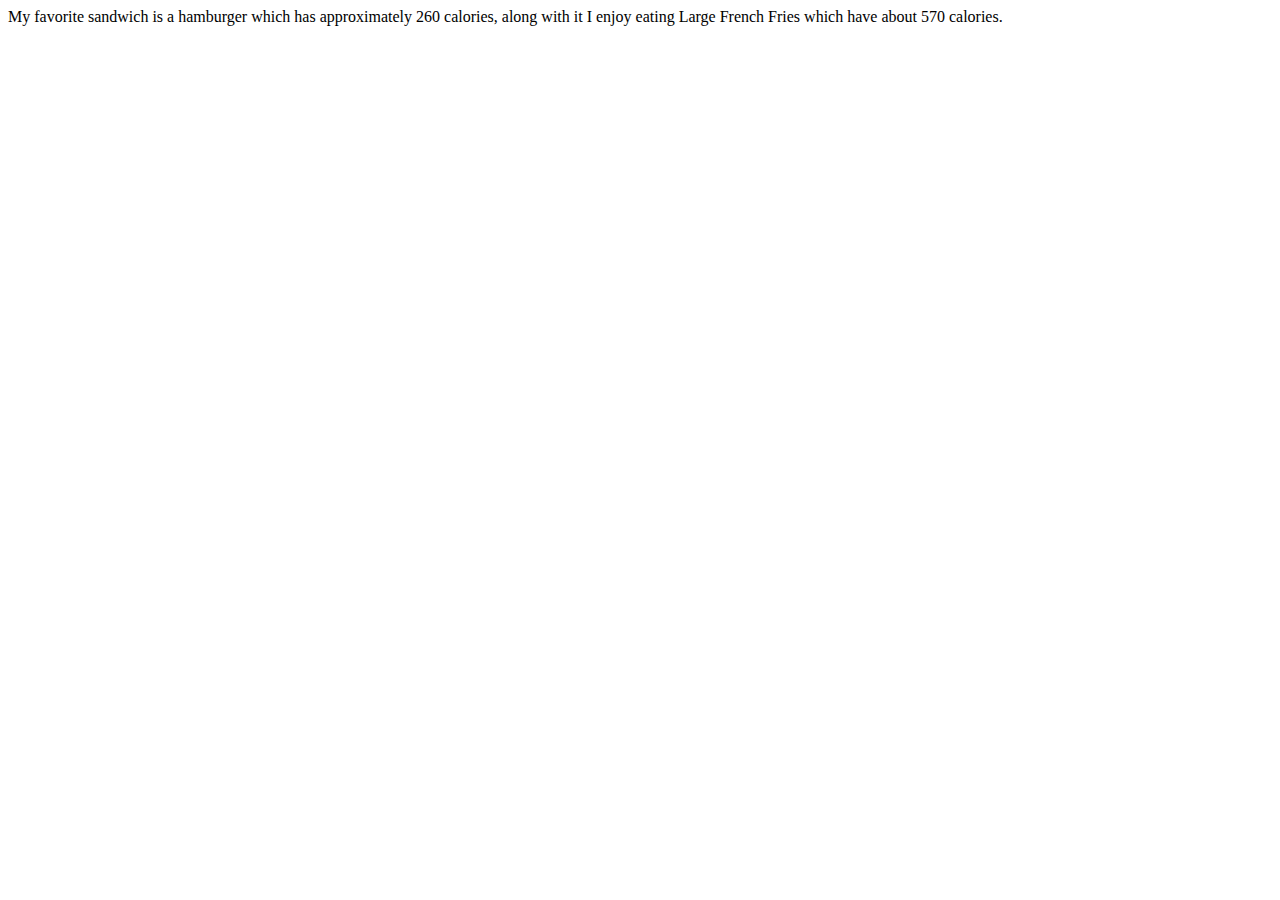
<file: basicRN.html>
<!DOCTYPE html>
<html>
<head>
	<title>Basic exercises</title>
</head>
<body>

<script>

	var sandwiches = { 
		"sandwich": "hamburger", 
		"calories": "260" 
	};

	

	var fries = { 
		"fries_size": "Large French Fries", 
		"calories": "570" 
	};

	document.write("My favorite sandwich is a " + sandwiches.sandwich + " which has approximately " + sandwiches.calories +" calories, along with it I enjoy eating " + fries.fries_size + " which have about " + fries.calories + " calories.");
</script>

</body>
</html>
</file>
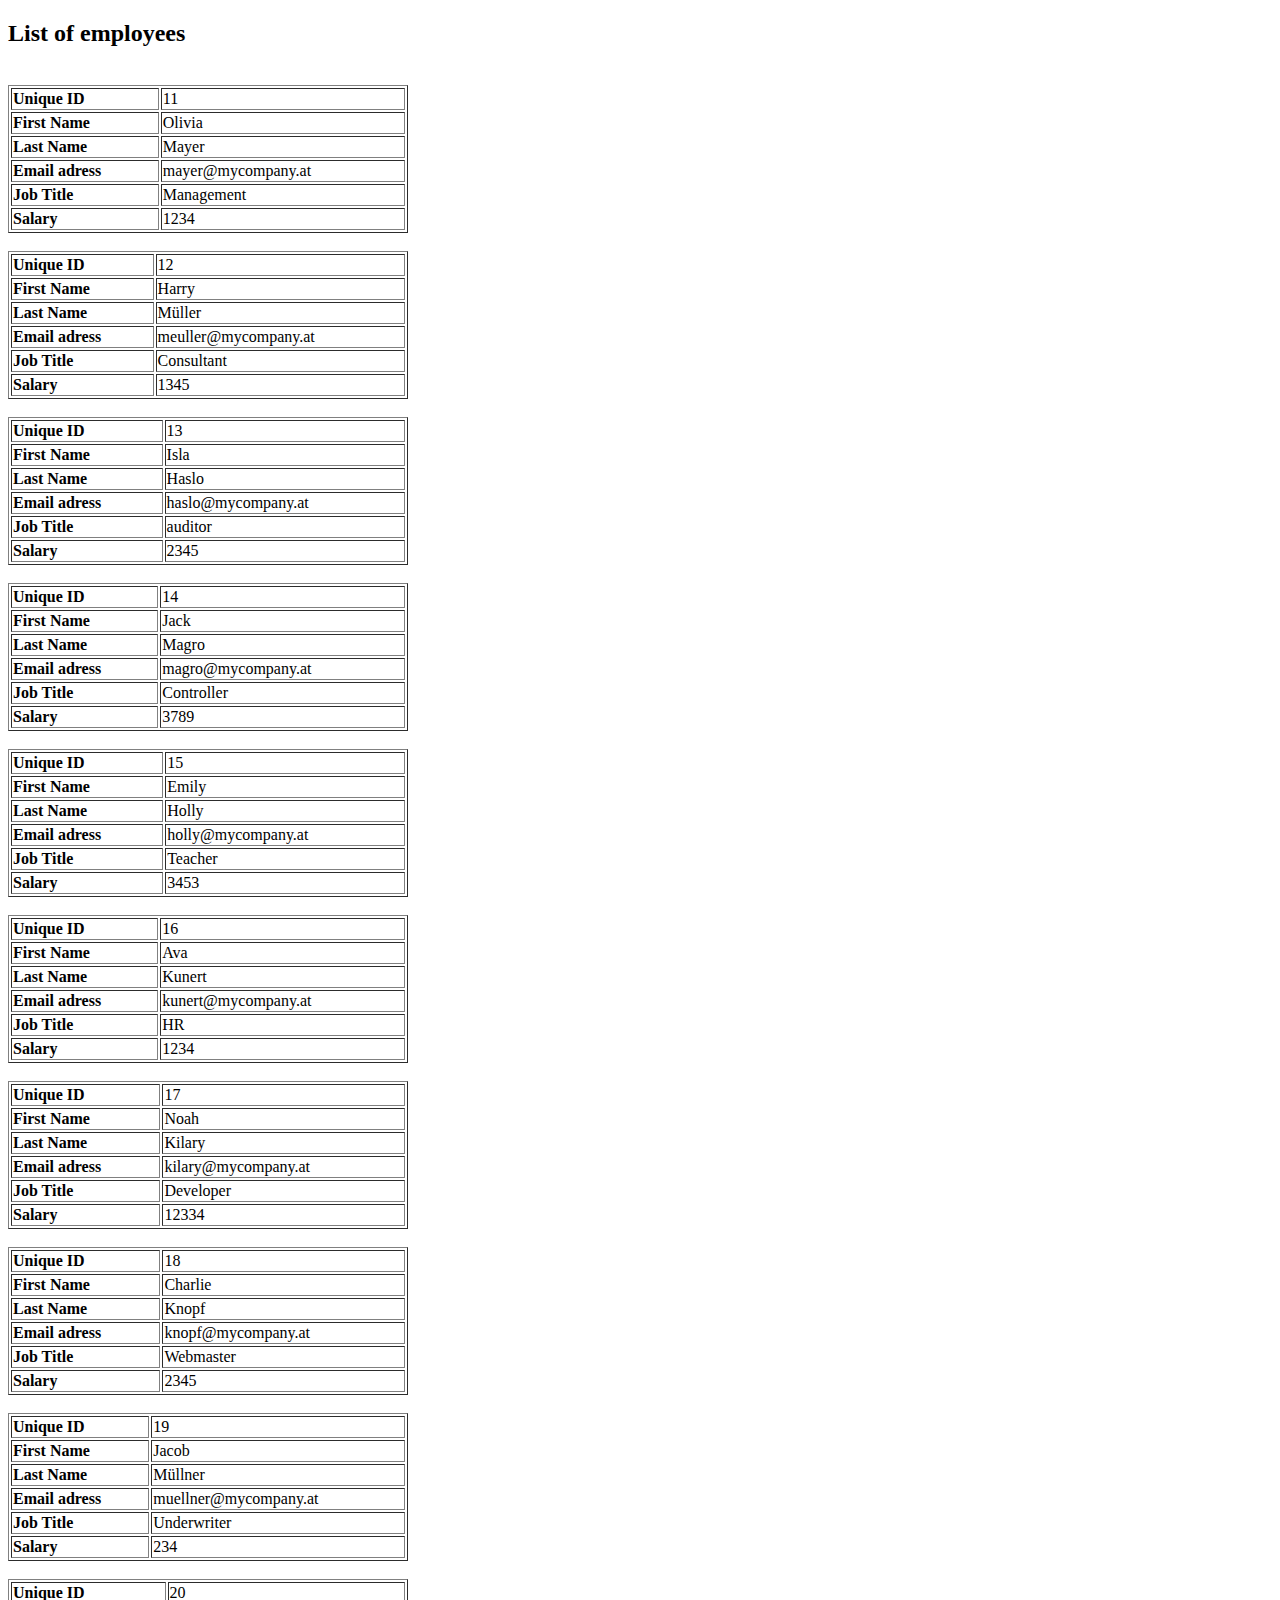
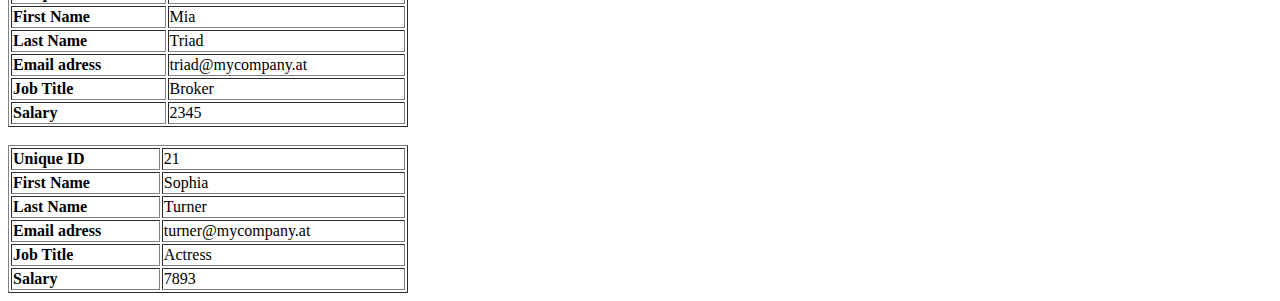
<file: intermediateRN.html>
<!DOCTYPE html>
<html>
<head>
	<title>Intermediate</title>
</head>
<body>

	<script>
		document.writeln("<h2>List of employees</h2>");
		var employee = [
				{
				"UniqueID": 11,
				"FirstName":"Olivia",
				"LastName":"Mayer",
				"Email": "mayer@mycompany.at",
				"Job": "Management",
				"Salary":1234,
				},
				{
				"UniqueID": 12,
				"FirstName":"Harry",
				"LastName":"Müller",
				"Email": "meuller@mycompany.at",
				"Job": "Consultant",
				"Salary":1345,
				},
				{
				"UniqueID": 13,
				"FirstName":"Isla",
				"LastName":"Haslo",
				"Email": "haslo@mycompany.at",
				"Job": "auditor",
				"Salary":2345,
				},
				{
				"UniqueID": 14,
				"FirstName":"Jack",
				"LastName":"Magro",
				"Email": "magro@mycompany.at",
				"Job": "Controller",
				"Salary":3789,
				},
				{
				"UniqueID": 15,
				"FirstName":"Emily",
				"LastName":"Holly",
				"Email": "holly@mycompany.at",
				"Job": "Teacher",
				"Salary":3453,
				},
				{
				"UniqueID": 16,
				"FirstName":"Ava",
				"LastName":"Kunert",
				"Email": "kunert@mycompany.at",
				"Job": "HR",
				"Salary":1234,
				},
				{
				"UniqueID": 17,
				"FirstName":"Noah",
				"LastName":"Kilary",
				"Email": "kilary@mycompany.at",
				"Job": "Developer",
				"Salary":12334,
				},
				{
				"UniqueID": 18,
				"FirstName":"Charlie",
				"LastName":"Knopf",
				"Email": "knopf@mycompany.at",
				"Job": "Webmaster",
				"Salary":2345,
				},
				{
				"UniqueID": 19,
				"FirstName":"Jacob",
				"LastName":"Müllner",
				"Email": "muellner@mycompany.at",
				"Job": "Underwriter",
				"Salary":234,
				},
				{
				"UniqueID": 20,
				"FirstName":"Mia",
				"LastName":"Triad",
				"Email": "triad@mycompany.at",
				"Job": "Broker",
				"Salary":2345,
				},
				{
				"UniqueID": 21,
				"FirstName":"Sophia",
				"LastName":"Turner",
				"Email": "turner@mycompany.at",
				"Job": "Actress",
				"Salary":7893,
				}];

			// var i = 0;
   //  		document.writeln("<table border='1'>");
   //  		for (i = 0; i < employee.Info.length; i++) {
		 //        document.writeln("<tr><td>");
		 //        document.writeln("<b>Unique ID</b></td><td width=40>" + employee.Info[i].UniqueID + "</td></tr>");
		 //        document.writeln("<tr><td><b>Name</b></td><td width=40>" + employee.Info[i].FirstName + "</td></tr>");
		 //        document.writeln("<tr><td><b>Last Name</b></td><td width=40>" + employee.Info[i].LastName + "</td></tr>");
		 //        document.writeln("<tr><td><b>E-Mail</b></td><td width=40>" + employee.Info[i].Email + "</td></tr>");
		 //        document.writeln("<tr><td><b>Job</b></td><td width=40>" + employee.Info[i].Job + "</td></tr>");
		        // document.writeln("<tr><td><b>Salary</b></td><td width=40>" + employee.Info[i].Salary + "</td></tr>");
    		// }
    		//document.writeln("</table>");
    		
			var i = 0;
    		document.writeln("<table border='0'>");
    		for (i = 0; i < employee.length; i++) 
    		{
    		document.write(`
							<table border='1' width=400>
							
							<tr> 
							<td><b>Unique ID</b></td>
							<td>${employee[i].UniqueID} </td>
							</tr>

							<tr> 
							<td><b>First Name</b></td>
							<td>${employee[i].FirstName} </td>
							</tr>

							<tr> 
							<td><b>Last Name</b></td>
							<td>${employee[i].LastName} </td>
							</tr>

							<tr> 
							<td><b>Email adress</b></td>
							<td>${employee[i].Email} </td>
							</tr>

							<tr> 
							<td><b>Job Title</b></td>
							<td>${employee[i].Job} </td>
							</tr>

							<tr> 
							<td><b>Salary</b></td>
							<td>${employee[i].Salary} </td><br>
							</tr>

    			`);
    		}
	</script>

</body>
</html>
</file>
